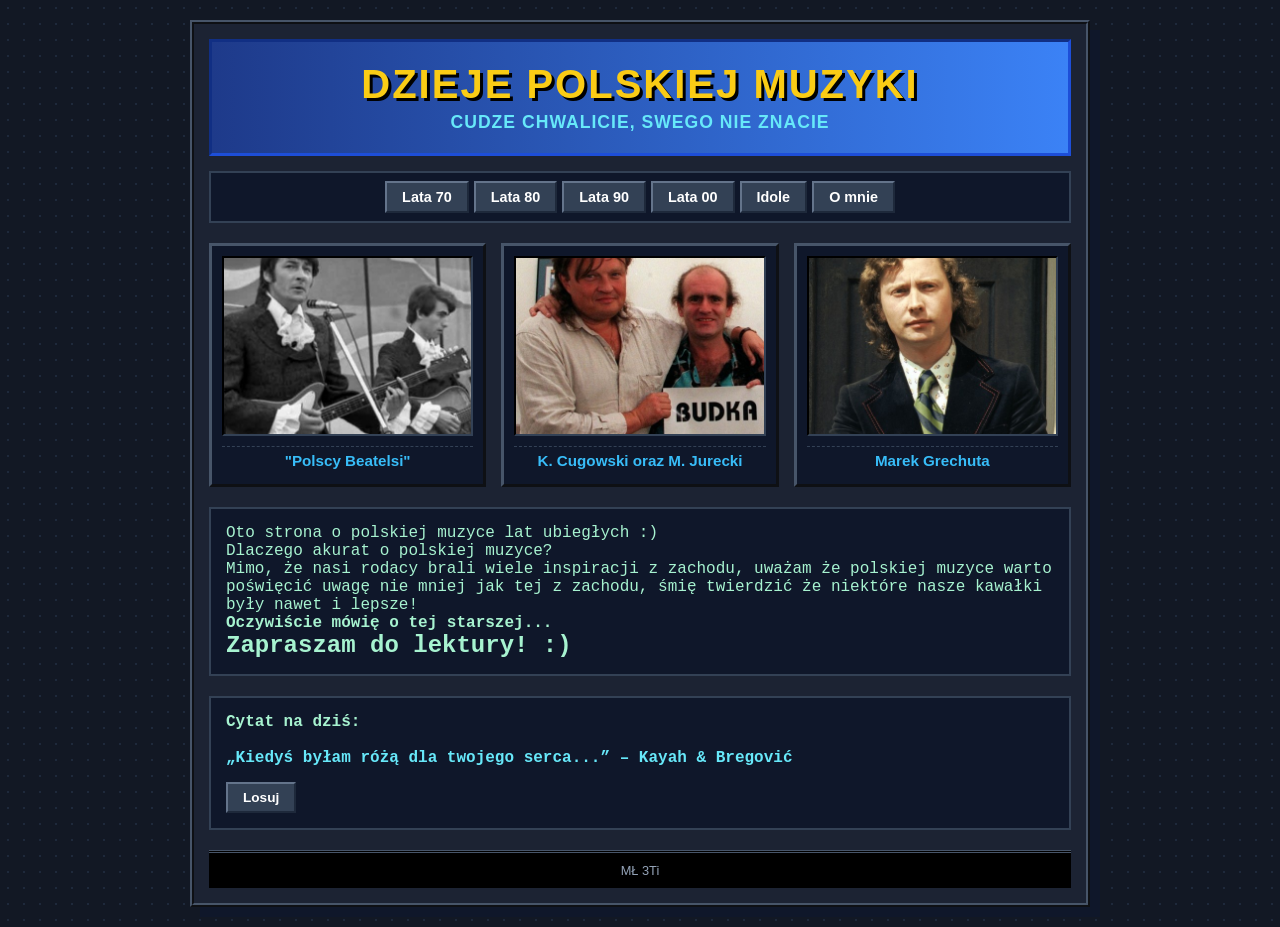
<file: index.html>
<!DOCTYPE html>
<html lang="pl">
<head>
    <meta charset="UTF-8">
    <meta name="viewport" content="width=device-width, initial-scale=1.0">
    <title>Dzieje Polskiej Muzyki</title>
    <link rel="stylesheet" href="style.css">
    <script src="skrypt.js" defer></script>
</head>
<body>

<div class="container">

    <header>
        <h1>DZIEJE POLSKIEJ MUZYKI</h1>
        <h2>Cudze chwalicie, swego nie znacie</h2>
    </header>
    
    <nav>
        <a href="70.html">Lata 70</a>
        <a href="80.html">Lata 80</a>
        <a href="90.html">Lata 90</a>
        <a href="00.html">Lata 00</a>
        <a href="idole.html">Idole</a>
        <a href="omnie.html">O mnie</a>
    </nav>
    
    <main>
        <figure class="card">
            <img src="fotka1.jpg" alt="Zdjęcie zespołu Czerwone Gitary">
            <figcaption>"Polscy Beatelsi"</figcaption>
        </figure>

        <figure class="card">
            <img src="fotka2.jpg" alt="Krzysztof Cugowski i Mieczysław Jurecki">
            <figcaption>K. Cugowski oraz M. Jurecki</figcaption>
        </figure>

        <figure class="card">
            <img src="fotka3.jpg" alt="Marek Grechuta">
            <figcaption>Marek Grechuta</figcaption>
        </figure>
    </main>

     <section class="text">
        <p id="wiwiwi">Oto strona o polskiej muzyce lat ubiegłych :)
        </p>
        <p>Dlaczego akurat o polskiej muzyce?</p>
        <p>Mimo, że nasi rodacy brali wiele inspiracji z zachodu, uważam że polskiej muzyce warto poświęcić uwagę nie mniej jak tej z zachodu, śmię twierdzić że niektóre nasze kawałki były nawet i lepsze!</p>
        <h4>Oczywiście mówię o tej starszej...</h4>
        <h1>Zapraszam do lektury! :)</h1>
    </section>

    <section class="text">
        <p id="cytatKontener">Kliknij :)</p>
        <button id="losujBtn" onclick="losujCytat()">Losuj</button>
    </section>

    <footer>
        <p>MŁ 3Ti</p>
    </footer>

</div>

</body>
</html>
</file>
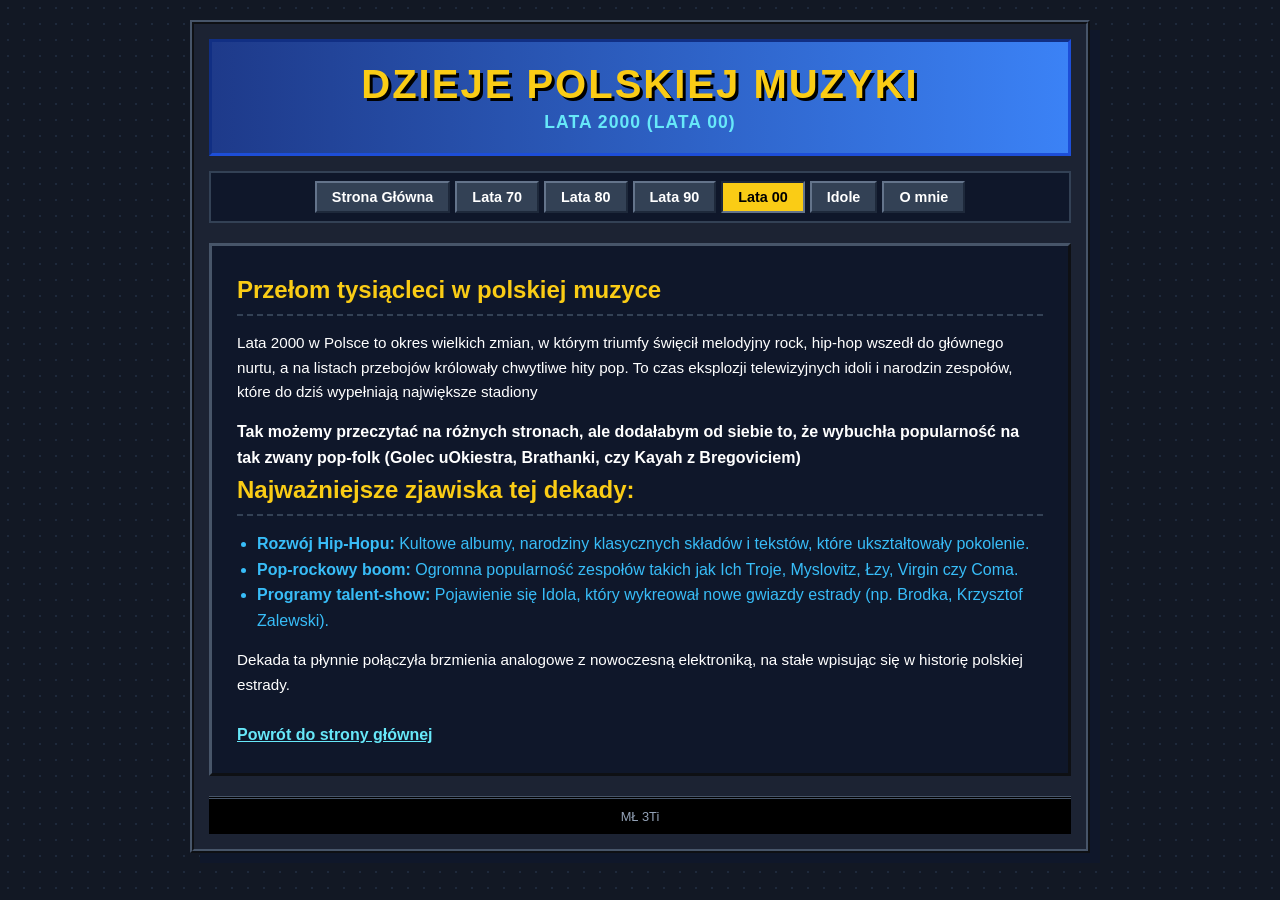
<file: 00.html>
<!DOCTYPE html>
<html lang="pl">
<head>
    <meta charset="UTF-8">
    <meta name="viewport" content="width=device-width, initial-scale=1.0">
    <title>Lata 00 - Dzieje Polskiej Muzyki</title>
    <style>
        * {
            box-sizing: border-box;
            margin: 0;
            padding: 0;
        }

        body {
            background-color: #121824; 
            background-image: radial-gradient(#1e293b 1px, transparent 1px);
            background-size: 16px 16px;
            font-family: "Tahoma", "Arial", "Helvetica", sans-serif;
            color: #ffffff;
            padding: 20px;
        }

        .container {
            max-width: 900px;
            margin: 0 auto;
            background-color: #1c2333;
            border: 4px ridge #475569; 
            padding: 15px;
            box-shadow: 10px 10px 0px #0f172a; 
        }

        header {
            text-align: center;
            background: linear-gradient(90deg, #1e3a8a, #3b82f6);
            border: 3px inset #1d4ed8;
            padding: 20px 10px;
            margin-bottom: 15px;
        }

        header h1 {
            font-family: "Impact", "Arial Black", sans-serif;
            font-size: 2.5rem;
            color: #facc15; 
            text-shadow: 3px 3px 0px #000;
            letter-spacing: 2px;
            margin-bottom: 5px;
        }

        header h2 {
            font-size: 1.1rem;
            color: #67e8f9;
            text-transform: uppercase;
            letter-spacing: 1px;
        }

        nav {
            display: flex;
            flex-wrap: wrap;
            justify-content: center;
            gap: 5px;
            background-color: #0f172a;
            padding: 8px;
            border: 2px solid #334155;
            margin-bottom: 20px;
        }

        nav a {
            color: #ffffff;
            text-decoration: none;
            font-weight: bold;
            font-size: 0.9rem;
            background-color: #334155;
            padding: 6px 15px;
            border-top: 2px solid #64748b;
            border-left: 2px solid #64748b;
            border-right: 2px solid #1e293b;
            border-bottom: 2px solid #1e293b;
        }

        nav a:hover, nav a.active {
            background-color: #facc15;
            color: #000000;
            border-top: 2px solid #1e293b;
            border-left: 2px solid #1e293b;
            border-right: 2px solid #64748b;
            border-bottom: 2px solid #64748b;
        }

        .content-box {
            background-color: #0f172a;
            border: 3px outset #475569;
            padding: 25px;
            margin-bottom: 20px;
            text-align: left; 
            line-height: 1.6;
        }

        .content-box h3 {
            color: #facc15;
            font-size: 1.5rem;
            margin-bottom: 15px;
            border-bottom: 2px dashed #334155;
            padding-bottom: 5px;
        }

        .content-box p {
            margin-bottom: 15px;
            font-size: 0.95rem;
        }

        .content-box ul {
            margin-left: 20px;
            margin-bottom: 15px;
            color: #38bdf8;
        }

        .back-link {
            display: inline-block;
            margin-top: 10px;
            color: #67e8f9;
            text-decoration: underline;
            font-weight: bold;
        }

        .back-link:hover {
            color: #facc15;
        }

        footer {
            text-align: center;
            background-color: #000000;
            padding: 10px;
            border-top: 3px double #475569;
            font-size: 0.8rem;
            color: #94a3b8;
        }
    </style>
</head>
<body>

<div class="container">

    <header>
        <h1>DZIEJE POLSKIEJ MUZYKI</h1>
        <h2>LATA 2000 (LATA 00)</h2>
    </header>
    
    <nav>
        <a href="index.html">Strona Główna</a>
        <a href="70.html">Lata 70</a>
        <a href="80.html">Lata 80</a>
        <a href="90.html">Lata 90</a>
        <a href="90.html" class="active">Lata 00</a>
        <a href="idole.html">Idole</a>
        <a href="omnie.html">O mnie</a>
    </nav>
    
    <main class="content-box">
        <h3>Przełom tysiącleci w polskiej muzyce</h3>
        <p>Lata 2000 w Polsce to okres wielkich zmian, w którym triumfy święcił melodyjny rock, hip-hop wszedł do głównego nurtu, a na listach przebojów królowały chwytliwe hity pop. To czas eksplozji telewizyjnych idoli i narodzin zespołów, które do dziś wypełniają największe stadiony</p>
        
       <h4>Tak możemy przeczytać na różnych stronach, ale dodałabym od siebie to, że wybuchła popularność na tak zwany pop-folk (Golec uOkiestra, Brathanki, czy Kayah z Bregoviciem)</h3>
        
        <h3>Najważniejsze zjawiska tej dekady:</h3>
        <ul>
            <li><strong>Rozwój Hip-Hopu:</strong> Kultowe albumy, narodziny klasycznych składów i tekstów, które ukształtowały pokolenie.</li>
            <li><strong>Pop-rockowy boom:</strong> Ogromna popularność zespołów takich jak Ich Troje, Myslovitz, Łzy, Virgin czy Coma.</li>
            <li><strong>Programy talent-show:</strong> Pojawienie się Idola, który wykreował nowe gwiazdy estrady (np. Brodka, Krzysztof Zalewski).</li>
        </ul>

        <p>Dekada ta płynnie połączyła brzmienia analogowe z nowoczesną elektroniką, na stałe wpisując się w historię polskiej estrady.</p>
        
        <a href="index.html" class="back-link">Powrót do strony głównej</a>
    </main>

    <footer>
        <p>MŁ 3Ti</p>
    </footer>

</div>

</body>
</html>
</file>
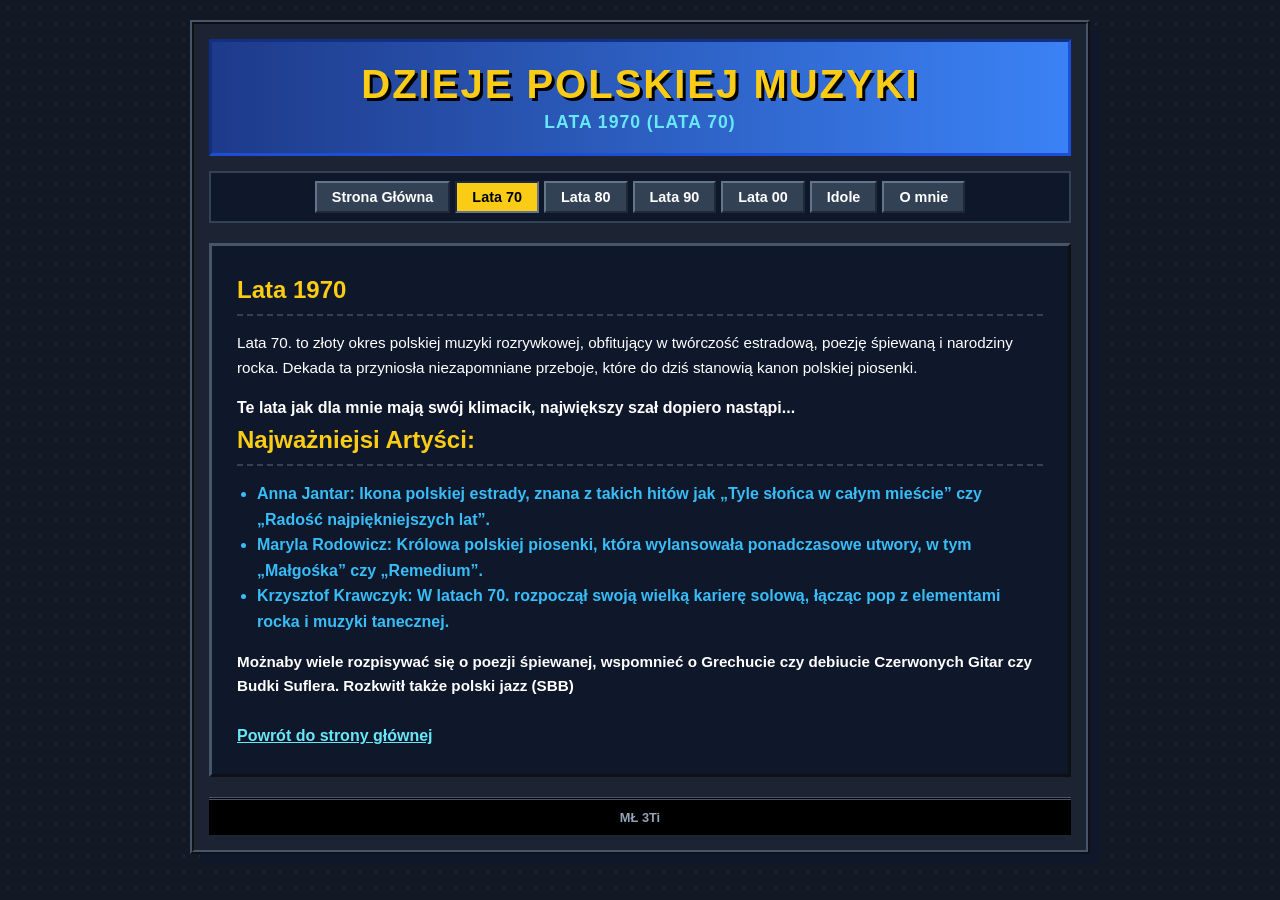
<file: 70.html>
<!DOCTYPE html>
<html lang="pl">
<head>
    <meta charset="UTF-8">
    <meta name="viewport" content="width=device-width, initial-scale=1.0">
    <title>Lata 70 - Dzieje Polskiej Muzyki</title>
    <style>
        * {
            box-sizing: border-box;
            margin: 0;
            padding: 0;
        }

        body {
            background-color: #121824; 
            background-image: radial-gradient(#1e293b 1px, transparent 1px);
            background-size: 16px 16px;
            font-family: "Tahoma", "Arial", "Helvetica", sans-serif;
            color: #ffffff;
            padding: 20px;
        }

        .container {
            max-width: 900px;
            margin: 0 auto;
            background-color: #1c2333;
            border: 4px ridge #475569; 
            padding: 15px;
            box-shadow: 10px 10px 0px #0f172a; 
        }

        header {
            text-align: center;
            background: linear-gradient(90deg, #1e3a8a, #3b82f6);
            border: 3px inset #1d4ed8;
            padding: 20px 10px;
            margin-bottom: 15px;
        }

        header h1 {
            font-family: "Impact", "Arial Black", sans-serif;
            font-size: 2.5rem;
            color: #facc15; 
            text-shadow: 3px 3px 0px #000;
            letter-spacing: 2px;
            margin-bottom: 5px;
        }

        header h2 {
            font-size: 1.1rem;
            color: #67e8f9;
            text-transform: uppercase;
            letter-spacing: 1px;
        }

        nav {
            display: flex;
            flex-wrap: wrap;
            justify-content: center;
            gap: 5px;
            background-color: #0f172a;
            padding: 8px;
            border: 2px solid #334155;
            margin-bottom: 20px;
        }

        nav a {
            color: #ffffff;
            text-decoration: none;
            font-weight: bold;
            font-size: 0.9rem;
            background-color: #334155;
            padding: 6px 15px;
            border-top: 2px solid #64748b;
            border-left: 2px solid #64748b;
            border-right: 2px solid #1e293b;
            border-bottom: 2px solid #1e293b;
        }

        nav a:hover, nav a.active {
            background-color: #facc15;
            color: #000000;
            border-top: 2px solid #1e293b;
            border-left: 2px solid #1e293b;
            border-right: 2px solid #64748b;
            border-bottom: 2px solid #64748b;
        }

        .content-box {
            background-color: #0f172a;
            border: 3px outset #475569;
            padding: 25px;
            margin-bottom: 20px;
            text-align: left; 
            line-height: 1.6;
        }

        .content-box h3 {
            color: #facc15;
            font-size: 1.5rem;
            margin-bottom: 15px;
            border-bottom: 2px dashed #334155;
            padding-bottom: 5px;
        }

        .content-box p {
            margin-bottom: 15px;
            font-size: 0.95rem;
        }

        .content-box ul {
            margin-left: 20px;
            margin-bottom: 15px;
            color: #38bdf8;
        }

        .back-link {
            display: inline-block;
            margin-top: 10px;
            color: #67e8f9;
            text-decoration: underline;
            font-weight: bold;
        }

        .back-link:hover {
            color: #facc15;
        }

        footer {
            text-align: center;
            background-color: #000000;
            padding: 10px;
            border-top: 3px double #475569;
            font-size: 0.8rem;
            color: #94a3b8;
        }
    </style>
</head>
<body>

<div class="container">

    <header>
        <h1>DZIEJE POLSKIEJ MUZYKI</h1>
        <h2>LATA 1970 (LATA 70)</h2>
    </header>
    
    <nav>
        <a href="index.html">Strona Główna</a>
        <a href="#" class="active">Lata 70</a>
        <a href="80.html">Lata 80</a>
        <a href="90.html">Lata 90</a>
        <a href="00.html">Lata 00</a>
        <a href="idole.html">Idole</a>
        <a href="omnie.html">O mnie</a>
    </nav>
    
    <main class="content-box">
        <h3>Lata 1970</h3>
        <p>Lata 70. to złoty okres polskiej muzyki rozrywkowej, obfitujący w twórczość estradową, poezję śpiewaną i narodziny rocka. Dekada ta przyniosła niezapomniane przeboje, które do dziś stanowią kanon polskiej piosenki.</p>
        
       <h4>Te lata jak dla mnie mają swój klimacik, największy szał dopiero nastąpi...</h3>
        
        <h3>Najważniejsi Artyści:</h3>
        <ul>
            <li><strong>Anna Jantar: Ikona polskiej estrady, znana z takich hitów jak „Tyle słońca w całym mieście” czy „Radość najpiękniejszych lat”.</li>
            <li><strong>Maryla Rodowicz: Królowa polskiej piosenki, która wylansowała ponadczasowe utwory, w tym „Małgośka” czy „Remedium”.</li>
            <li><strong>Krzysztof Krawczyk: W latach 70. rozpoczął swoją wielką karierę solową, łącząc pop z elementami rocka i muzyki tanecznej.</li>
        </ul>

        <p>Możnaby wiele rozpisywać się o poezji śpiewanej, wspomnieć o Grechucie czy debiucie Czerwonych Gitar czy Budki Suflera. Rozkwitł także polski jazz (SBB)</p>
        
        <a href="index.html" class="back-link">Powrót do strony głównej</a>
    </main>

    <footer>
        <p>MŁ 3Ti</p>
    </footer>

</div>

</body>
</html>
</file>
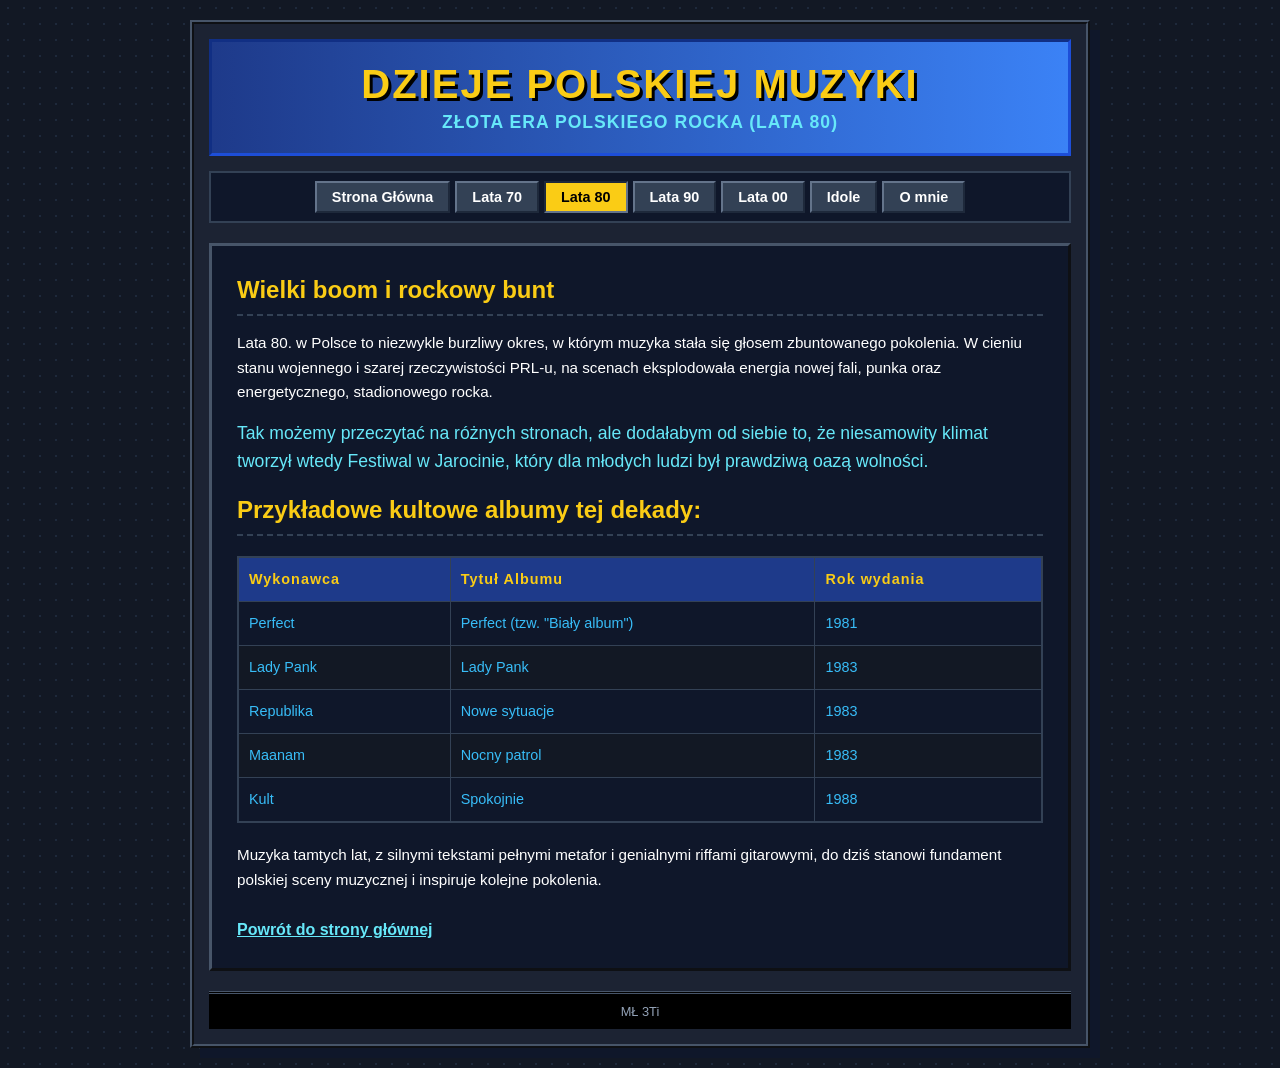
<file: 80.html>
<!DOCTYPE html>
<html lang="pl">
<head>
    <meta charset="UTF-8">
    <meta name="viewport" content="width=device-width, initial-scale=1.0">
    <title>Lata 80 - Dzieje Polskiej Muzyki</title>
    <style>
        * {
            box-sizing: border-box;
            margin: 0;
            padding: 0;
        }

        body {
            background-color: #121824; 
            background-image: radial-gradient(#1e293b 1px, transparent 1px);
            background-size: 16px 16px;
            font-family: "Tahoma", "Arial", "Helvetica", sans-serif;
            color: #ffffff;
            padding: 20px;
        }

        .container {
            max-width: 900px;
            margin: 0 auto;
            background-color: #1c2333;
            border: 4px ridge #475569; 
            padding: 15px;
            box-shadow: 10px 10px 0px #0f172a; 
        }

        header {
            text-align: center;
            background: linear-gradient(90deg, #1e3a8a, #3b82f6);
            border: 3px inset #1d4ed8;
            padding: 20px 10px;
            margin-bottom: 15px;
        }

        header h1 {
            font-family: "Impact", "Arial Black", sans-serif;
            font-size: 2.5rem;
            color: #facc15; 
            text-shadow: 3px 3px 0px #000;
            letter-spacing: 2px;
            margin-bottom: 5px;
        }

        header h2 {
            font-size: 1.1rem;
            color: #67e8f9;
            text-transform: uppercase;
            letter-spacing: 1px;
        }

        nav {
            display: flex;
            flex-wrap: wrap;
            justify-content: center;
            gap: 5px;
            background-color: #0f172a;
            padding: 8px;
            border: 2px solid #334155;
            margin-bottom: 20px;
        }

        nav a {
            color: #ffffff;
            text-decoration: none;
            font-weight: bold;
            font-size: 0.9rem;
            background-color: #334155;
            padding: 6px 15px;
            border-top: 2px solid #64748b;
            border-left: 2px solid #64748b;
            border-right: 2px solid #1e293b;
            border-bottom: 2px solid #1e293b;
        }

        nav a:hover, nav a.active {
            background-color: #facc15;
            color: #000000;
            border-top: 2px solid #1e293b;
            border-left: 2px solid #1e293b;
            border-right: 2px solid #64748b;
            border-bottom: 2px solid #64748b;
        }

        .content-box {
            background-color: #0f172a;
            border: 3px outset #475569;
            padding: 25px;
            margin-bottom: 20px;
            text-align: left; 
            line-height: 1.6;
        }

        .content-box h3 {
            color: #facc15;
            font-size: 1.5rem;
            margin-bottom: 15px;
            border-bottom: 2px dashed #334155;
            padding-bottom: 5px;
        }

        .content-box h4 {
            color: #67e8f9;
            font-size: 1.1rem;
            margin-bottom: 15px;
            font-weight: normal;
        }

        .content-box p {
            margin-bottom: 15px;
            font-size: 0.95rem;
        }

        .music-table {
            width: 100%;
            border-collapse: collapse;
            margin: 20px 0;
            font-size: 0.9rem;
            border: 2px solid #334155;
        }

        .music-table th {
            background-color: #1e3a8a;
            color: #facc15;
            text-align: left;
            padding: 10px;
            border: 1px solid #334155;
            font-family: "Impact", sans-serif;
            letter-spacing: 1px;
        }

        .music-table td {
            padding: 10px;
            border: 1px solid #334155;
            color: #38bdf8;
        }

        .music-table tr:nth-child(even) {
            background-color: #121824;
        }

        .back-link {
            display: inline-block;
            margin-top: 10px;
            color: #67e8f9;
            text-decoration: underline;
            font-weight: bold;
        }

        .back-link:hover {
            color: #facc15;
        }

        footer {
            text-align: center;
            background-color: #000000;
            padding: 10px;
            border-top: 3px double #475569;
            font-size: 0.8rem;
            color: #94a3b8;
        }
    </style>
</head>
<body>

<div class="container">

    <header>
        <h1>DZIEJE POLSKIEJ MUZYKI</h1>
        <h2>ZŁOTA ERA POLSKIEGO ROCKA (LATA 80)</h2>
    </header>
    
    <nav>
        <a href="index.html">Strona Główna</a>
        <a href="70.html">Lata 70</a>
        <a href="#" class="active">Lata 80</a>
        <a href="90.html">Lata 90</a>
        <a href="00.html">Lata 00</a>
        <a href="idole.html">Idole</a>
        <a href="omnie.html">O mnie</a>
    </nav>
    
    <main class="content-box">
        <h3>Wielki boom i rockowy bunt</h3>
        <p>Lata 80. w Polsce to niezwykle burzliwy okres, w którym muzyka stała się głosem zbuntowanego pokolenia. W cieniu stanu wojennego i szarej rzeczywistości PRL-u, na scenach eksplodowała energia nowej fali, punka oraz energetycznego, stadionowego rocka.</p>
        
        <h4>Tak możemy przeczytać na różnych stronach, ale dodałabym od siebie to, że niesamowity klimat tworzył wtedy Festiwal w Jarocinie, który dla młodych ludzi był prawdziwą oazą wolności.</h4>
        
        <h3>Przykładowe kultowe albumy tej dekady:</h3>
        
        <table class="music-table">
            <thead>
                <tr>
                    <th>Wykonawca</th>
                    <th>Tytuł Albumu</th>
                    <th>Rok wydania</th>
                </tr>
            </thead>
            <tbody>
                <tr>
                    <td>Perfect</td>
                    <td>Perfect (tzw. "Biały album")</td>
                    <td>1981</td>
                </tr>
                <tr>
                    <td>Lady Pank</td>
                    <td>Lady Pank</td>
                    <td>1983</td>
                </tr>
                <tr>
                    <td>Republika</td>
                    <td>Nowe sytuacje</td>
                    <td>1983</td>
                </tr>
                <tr>
                    <td>Maanam</td>
                    <td>Nocny patrol</td>
                    <td>1983</td>
                </tr>
                <tr>
                    <td>Kult</td>
                    <td>Spokojnie</td>
                    <td>1988</td>
                </tr>
            </tbody>
        </table>

        <p>Muzyka tamtych lat, z silnymi tekstami pełnymi metafor i genialnymi riffami gitarowymi, do dziś stanowi fundament polskiej sceny muzycznej i inspiruje kolejne pokolenia.</p>
        
        <a href="index.html" class="back-link">Powrót do strony głównej</a>
    </main>

    <footer>
        <p>MŁ 3Ti</p>
    </footer>

</div>

</body>
</html>
</file>
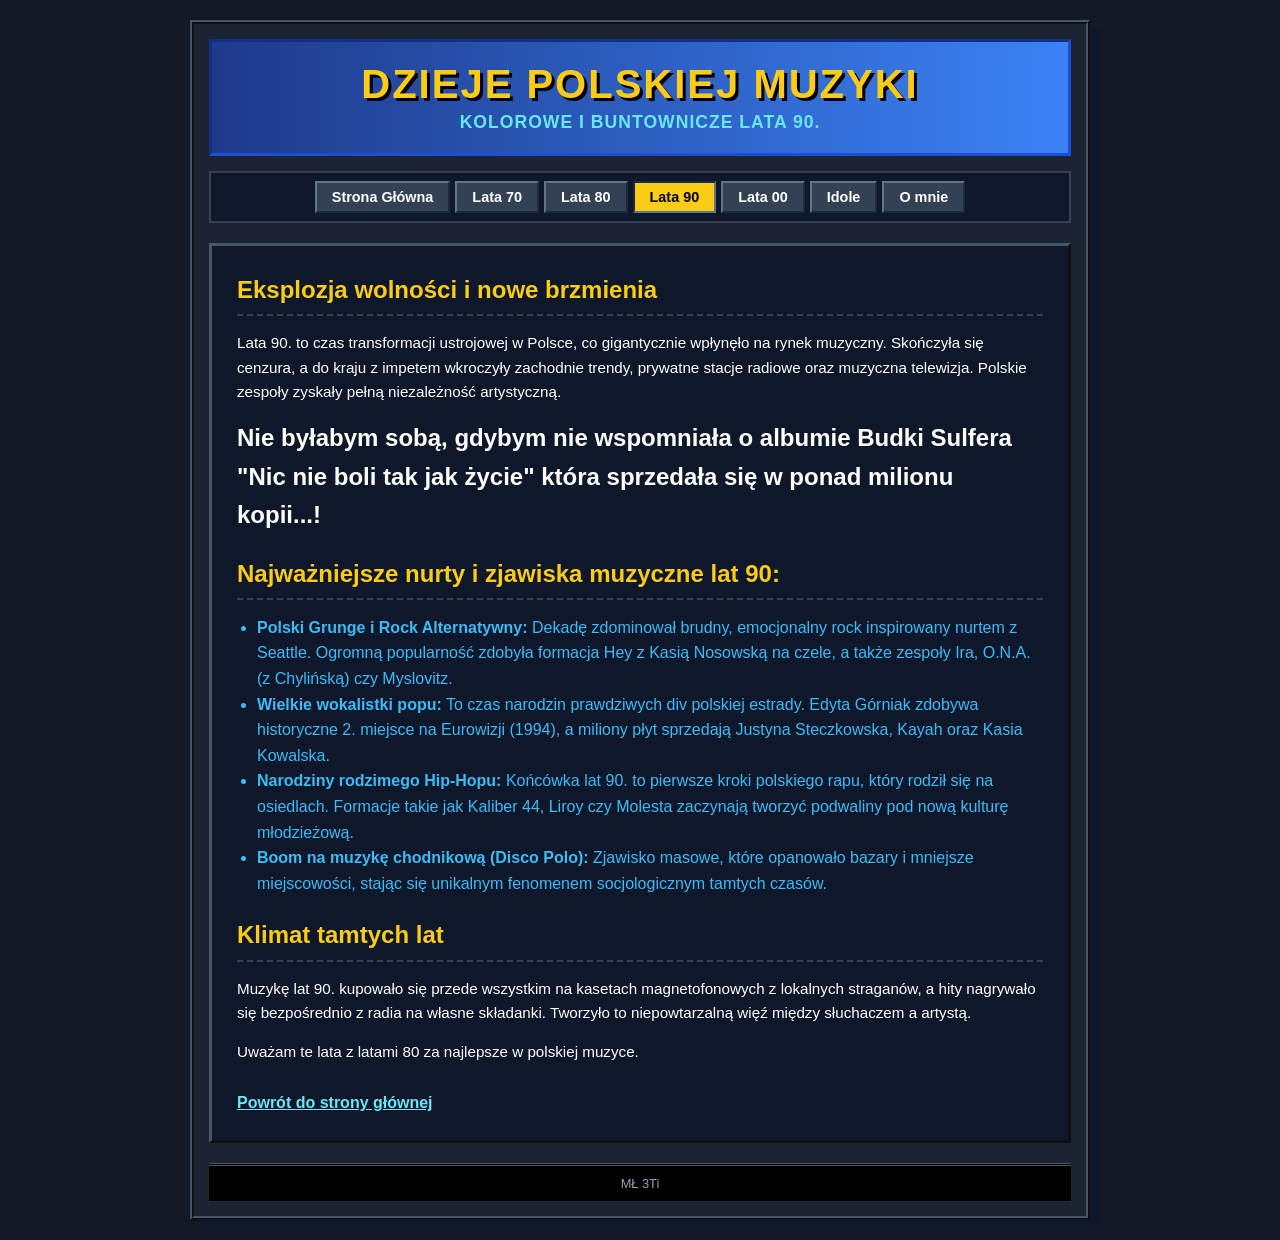
<file: 90.html>
<!DOCTYPE html>
<html lang="pl">
<head>
    <meta charset="UTF-8">
    <meta name="viewport" content="width=device-width, initial-scale=1.0">
    <title>Lata 90 - Dzieje Polskiej Muzyki</title>
    <style>
        * {
            box-sizing: border-box;
            margin: 0;
            padding: 0;
        }

        body {
            background-color: #121824; 
            background-image: radial-gradient(#1e293b 1px, transparent 1px);
            background-size: 16px 16px;
            font-family: "Tahoma", "Arial", "Helvetica", sans-serif;
            color: #ffffff;
            padding: 20px;
        }

        .container {
            max-width: 900px;
            margin: 0 auto;
            background-color: #1c2333;
            border: 4px ridge #475569; 
            padding: 15px;
            box-shadow: 10px 10px 0px #0f172a; 
        }

        header {
            text-align: center;
            background: linear-gradient(90deg, #1e3a8a, #3b82f6);
            border: 3px inset #1d4ed8;
            padding: 20px 10px;
            margin-bottom: 15px;
        }

        header h1 {
            font-family: "Impact", "Arial Black", sans-serif;
            font-size: 2.5rem;
            color: #facc15; 
            text-shadow: 3px 3px 0px #000;
            letter-spacing: 2px;
            margin-bottom: 5px;
        }

        header h2 {
            font-size: 1.1rem;
            color: #67e8f9;
            text-transform: uppercase;
            letter-spacing: 1px;
        }

        nav {
            display: flex;
            flex-wrap: wrap;
            justify-content: center;
            gap: 5px;
            background-color: #0f172a;
            padding: 8px;
            border: 2px solid #334155;
            margin-bottom: 20px;
        }

        nav a {
            color: #ffffff;
            text-decoration: none;
            font-weight: bold;
            font-size: 0.9rem;
            background-color: #334155;
            padding: 6px 15px;
            border-top: 2px solid #64748b;
            border-left: 2px solid #64748b;
            border-right: 2px solid #1e293b;
            border-bottom: 2px solid #1e293b;
        }

        nav a:hover, nav a.active {
            background-color: #facc15;
            color: #000000;
            border-top: 2px solid #1e293b;
            border-left: 2px solid #1e293b;
            border-right: 2px solid #64748b;
            border-bottom: 2px solid #64748b;
        }

        .content-box {
            background-color: #0f172a;
            border: 3px outset #475569;
            padding: 25px;
            margin-bottom: 20px;
            text-align: left; 
            line-height: 1.6;
        }

        .content-box h3 {
            color: #facc15;
            font-size: 1.5rem;
            margin-bottom: 15px;
            border-bottom: 2px dashed #334155;
            padding-bottom: 5px;
            margin-top: 20px;
        }

        .content-box h3:first-child {
            margin-top: 0;
        }

        .content-box h4 {
            color: #67e8f9;
            font-size: 1.1rem;
            margin-bottom: 15px;
            font-weight: normal;
        }

        .content-box p {
            margin-bottom: 15px;
            font-size: 0.95rem;
        }

        .content-box ul {
            margin-left: 20px;
            margin-bottom: 15px;
            color: #38bdf8;
        }

        /* --- STYL DLA TWOICH MIEJSC NA TEKST --- */
        .user-text-zone {
            background-color: #121824;
            border: 2px dashed #ef4444;
            padding: 15px;
            margin: 15px 0;
            color: #fca5a5;
            font-style: italic;
        }

        .back-link {
            display: inline-block;
            margin-top: 10px;
            color: #67e8f9;
            text-decoration: underline;
            font-weight: bold;
        }

        .back-link:hover {
            color: #facc15;
        }

        footer {
            text-align: center;
            background-color: #000000;
            padding: 10px;
            border-top: 3px double #475569;
            font-size: 0.8rem;
            color: #94a3b8;
        }
    </style>
</head>
<body>

<div class="container">

    <header>
        <h1>DZIEJE POLSKIEJ MUZYKI</h1>
        <h2>KOLOROWE I BUNTOWNICZE LATA 90.</h2>
    </header>
    
    <nav>
        <a href="index.html">Strona Główna</a>
        <a href="70.html">Lata 70</a>
        <a href="80.html">Lata 80</a>
        <a href="#" class="active">Lata 90</a>
        <a href="00.html">Lata 00</a>
        <a href="idole.html">Idole</a>
        <a href="omnie.html">O mnie</a>
    </nav>
    
    <main class="content-box">
        <h3>Eksplozja wolności i nowe brzmienia</h3>
        <p>Lata 90. to czas transformacji ustrojowej w Polsce, co gigantycznie wpłynęło na rynek muzyczny. Skończyła się cenzura, a do kraju z impetem wkroczyły zachodnie trendy, prywatne stacje radiowe oraz muzyczna telewizja. Polskie zespoły zyskały pełną niezależność artystyczną.</p>
        
        <h2>Nie byłabym sobą, gdybym nie wspomniała o albumie Budki Sulfera "Nic nie boli tak jak życie" która sprzedała się w ponad milionu kopii...!</h2>
        
        <h3>Najważniejsze nurty i zjawiska muzyczne lat 90:</h3>
        <ul>
            <li><strong>Polski Grunge i Rock Alternatywny:</strong> Dekadę zdominował brudny, emocjonalny rock inspirowany nurtem z Seattle. Ogromną popularność zdobyła formacja Hey z Kasią Nosowską na czele, a także zespoły Ira, O.N.A. (z Chylińską) czy Myslovitz.</li>
            <li><strong>Wielkie wokalistki popu:</strong> To czas narodzin prawdziwych div polskiej estrady. Edyta Górniak zdobywa historyczne 2. miejsce na Eurowizji (1994), a miliony płyt sprzedają Justyna Steczkowska, Kayah oraz Kasia Kowalska.</li>
            <li><strong>Narodziny rodzimego Hip-Hopu:</strong> Końcówka lat 90. to pierwsze kroki polskiego rapu, który rodził się na osiedlach. Formacje takie jak Kaliber 44, Liroy czy Molesta zaczynają tworzyć podwaliny pod nową kulturę młodzieżową.</li>
            <li><strong>Boom na muzykę chodnikową (Disco Polo):</strong> Zjawisko masowe, które opanowało bazary i mniejsze miejscowości, stając się unikalnym fenomenem socjologicznym tamtych czasów.</li>
        </ul>

        <h3>Klimat tamtych lat</h3>
        <p>Muzykę lat 90. kupowało się przede wszystkim na kasetach magnetofonowych z lokalnych straganów, a hity nagrywało się bezpośrednio z radia na własne składanki. Tworzyło to niepowtarzalną więź między słuchaczem a artystą.</p>
        
        <p>Uważam te lata z latami 80 za najlepsze w polskiej muzyce.</p>
        
        <a href="index.html" class="back-link">Powrót do strony głównej</a>
    </main>

    <footer>
        <p>MŁ 3Ti</p>
    </footer>

</div>

</body>
</html>
</file>
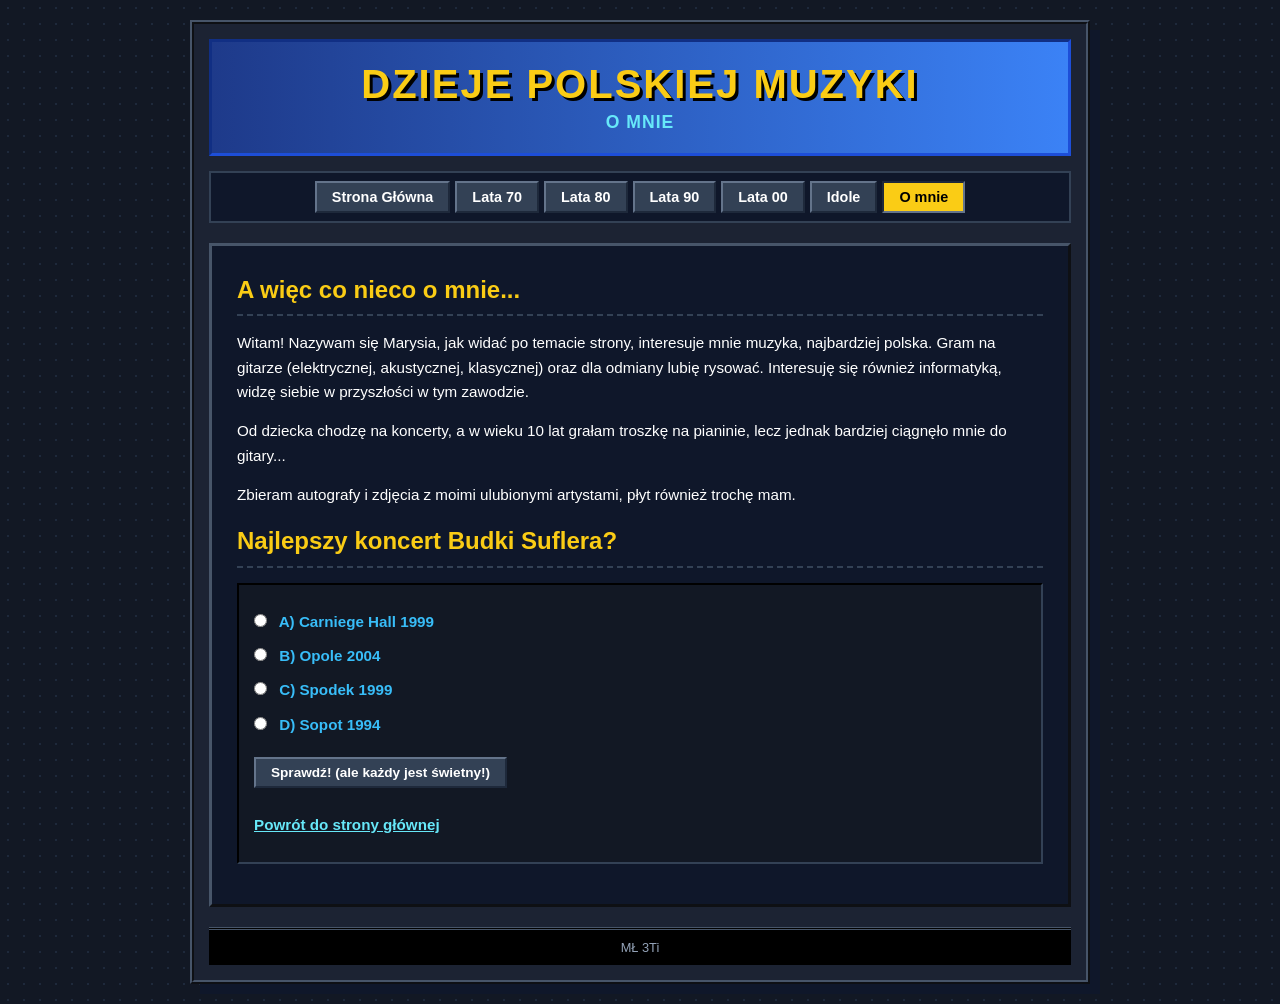
<file: omnie.html>
<!DOCTYPE html>
<html lang="pl">
<head>
    <meta charset="UTF-8">
    <meta name="viewport" content="width=device-width, initial-scale=1.0">
    <title>O mnie - Dzieje Polskiej Muzyki</title>
    <style>
        * {
            box-sizing: border-box;
            margin: 0;
            padding: 0;
        }

        body {
            background-color: #121824; 
            background-image: radial-gradient(#1e293b 1px, transparent 1px);
            background-size: 16px 16px;
            font-family: "Tahoma", "Arial", "Helvetica", sans-serif;
            color: #ffffff;
            padding: 20px;
        }

        .container {
            max-width: 900px;
            margin: 0 auto;
            background-color: #1c2333;
            border: 4px ridge #475569; 
            padding: 15px;
            box-shadow: 10px 10px 0px #0f172a; 
        }

        header {
            text-align: center;
            background: linear-gradient(90deg, #1e3a8a, #3b82f6);
            border: 3px inset #1d4ed8;
            padding: 20px 10px;
            margin-bottom: 15px;
        }

        header h1 {
            font-family: "Impact", "Arial Black", sans-serif;
            font-size: 2.5rem;
            color: #facc15; 
            text-shadow: 3px 3px 0px #000;
            letter-spacing: 2px;
            margin-bottom: 5px;
        }

        header h2 {
            font-size: 1.1rem;
            color: #67e8f9;
            text-transform: uppercase;
            letter-spacing: 1px;
        }

        nav {
            display: flex;
            flex-wrap: wrap;
            justify-content: center;
            gap: 5px;
            background-color: #0f172a;
            padding: 8px;
            border: 2px solid #334155;
            margin-bottom: 20px;
        }

        nav a {
            color: #ffffff;
            text-decoration: none;
            font-weight: bold;
            font-size: 0.9rem;
            background-color: #334155;
            padding: 6px 15px;
            border-top: 2px solid #64748b;
            border-left: 2px solid #64748b;
            border-right: 2px solid #1e293b;
            border-bottom: 2px solid #1e293b;
        }

        nav a:hover, nav a.active {
            background-color: #facc15;
            color: #000000;
            border-top: 2px solid #1e293b;
            border-left: 2px solid #1e293b;
            border-right: 2px solid #64748b;
            border-bottom: 2px solid #64748b;
        }

        .content-box {
            background-color: #0f172a;
            border: 3px outset #475569;
            padding: 25px;
            margin-bottom: 20px;
            text-align: left; 
            line-height: 1.6;
        }

        .content-box h3 {
            color: #facc15;
            font-size: 1.5rem;
            margin-bottom: 15px;
            border-bottom: 2px dashed #334155;
            padding-bottom: 5px;
        }

        .content-box p {
            margin-bottom: 15px;
            font-size: 0.95rem;
        }

        .content-box ul {
            margin-left: 20px;
            margin-bottom: 15px;
            color: #38bdf8;
        }

        /* --- STYLIZACJA ELEMENTÓW QUIZU (DODANA DLA SPÓJNOŚCI) --- */
        .quiz-form {
            margin: 15px 0;
            padding: 15px;
            background-color: #121824;
            border: 2px inset #334155;
        }

        .quiz-option {
            display: block;
            margin: 10px 0;
            font-size: 0.95rem;
            color: #38bdf8;
            font-weight: bold;
            cursor: pointer;
        }

        .quiz-option input {
            margin-right: 8px;
            cursor: pointer;
        }

        #sprawdzBtn {
            display: inline-block;
            margin-top: 10px;
            color: #ffffff;
            font-family: "Tahoma", sans-serif;
            font-weight: bold;
            font-size: 0.85rem;
            background-color: #334155;
            padding: 6px 15px;
            border-top: 2px solid #64748b;
            border-left: 2px solid #64748b;
            border-right: 2px solid #1e293b;
            border-bottom: 2px solid #1e293b;
            cursor: pointer;
        }

        #sprawdzBtn:hover {
            background-color: #facc15;
            color: #000000;
            border-top: 2px solid #1e293b;
            border-left: 2px solid #1e293b;
            border-right: 2px solid #64748b;
            border-bottom: 2px solid #64748b;
        }

        #wynikQuizu {
            margin: 15px 0;
            font-weight: bold;
            font-size: 1rem;
        }

        /* -------------------------------------------------------- */

        .back-link {
            display: inline-block;
            margin-top: 10px;
            color: #67e8f9;
            text-decoration: underline;
            font-weight: bold;
        }

        .back-link:hover {
            color: #facc15;
        }

        footer {
            text-align: center;
            background-color: #000000;
            padding: 10px;
            border-top: 3px double #475569;
            font-size: 0.8rem;
            color: #94a3b8;
        }
    </style>
</head>
<body>

<div class="container">

    <header>
        <h1>DZIEJE POLSKIEJ MUZYKI</h1>
        <h2>O MNIE</h2>
    </header>
    
    <nav>
        <a href="index.html">Strona Główna</a>
        <a href="#">Lata 70</a>
        <a href="#">Lata 80</a>
        <a href="#">Lata 90</a>
        <a href="00.html">Lata 00</a>
        <a href="idole.html">Idole</a>
        <a href="#" class="active">O mnie</a>
    </nav>
    
    <main class="content-box">
        <h3>A więc co nieco o mnie...</h3>
        <p>Witam! Nazywam się Marysia, jak widać po temacie strony, interesuje mnie muzyka, najbardziej polska. Gram na gitarze (elektrycznej, akustycznej, klasycznej) oraz dla odmiany lubię rysować. Interesuję się również informatyką, widzę siebie w przyszłości w tym zawodzie. </p>
        <p>Od dziecka chodzę na koncerty, a w wieku 10 lat grałam troszkę na pianinie, lecz jednak bardziej ciągnęło mnie do gitary...</p>
        <p>Zbieram autografy i zdjęcia z moimi ulubionymi artystami, płyt również trochę mam.</p>
        
        <h3>Najlepszy koncert Budki Suflera?</h3>
        <p></p>
        
        <form class="quiz-form" id="quizForm" onsubmit="weryfikujOdpowiedz(event)">
            <label class="quiz-option">
                <input type="radio" name="odpowiedz" value="a"> A) Carniege Hall 1999
            </label>
            <label class="quiz-option">
                <input type="radio" name="odpowiedz" value="b"> B) Opole 2004
            </label>
            <label class="quiz-option">
                <input type="radio" name="odpowiedz" value="c"> C) Spodek 1999
            <label class="quiz-option">
                <input type="radio" name="odpowiedz" value="d"> D) Sopot 1994
            </label>
            
            <button type="submit" id="sprawdzBtn">Sprawdź! (ale każdy jest świetny!)</button>
        </form>

        <p id="wynikQuizu"></p>

        <a href="index.html" class="back-link">Powrót do strony głównej</a>
    </main>

    <footer>
        <p>MŁ 3Ti</p>
    </footer>

</div>

<script>
    function weryfikujOdpowiedz(event) {
        event.preventDefault();
        
        const formularz = document.getElementById('quizForm');
        const wybranaWartosc = formularz.odpowiedz.value;
        const poleWyniku = document.getElementById('wynikQuizu');

        if (!wybranaWartosc) {
            poleWyniku.style.color = '#facc15'; 
            poleWyniku.innerText = "zaznaczaj";
            return;
        }


        if (wybranaWartosc === 'c') {
            poleWyniku.style.color = '#a7f3d0'; 
            poleWyniku.innerText = "Dosłownie! To był najlepszy koncert!!!";
        } else {
            poleWyniku.style.color = '#ff6b6b'; 
            poleWyniku.innerText = "Też super koncert, ale nie najlepszy!";
        }
    }
</script>
</body>
</html>
</file>
<file: style.css>
* {
            box-sizing: border-box;
            margin: 0;
            padding: 0;
        }

        body {
            background-color: #121824; 
            background-image: radial-gradient(#1e293b 1px, transparent 1px);
            background-size: 16px 16px;
            font-family: "Tahoma", "Arial", "Helvetica", sans-serif;
            color: #ffffff;
            padding: 20px;
        }

        .container {
            max-width: 900px;
            margin: 0 auto;
            background-color: #1c2333;
            border: 4px ridge #475569; 
            padding: 15px;
            box-shadow: 10px 10px 0px #0f172a; 
        }

        header {
            text-align: center;
            background: linear-gradient(90deg, #1e3a8a, #3b82f6);
            border: 3px inset #1d4ed8;
            padding: 20px 10px;
            margin-bottom: 15px;
        }

        header h1 {
            font-family: "Impact", "Arial Black", sans-serif;
            font-size: 2.5rem;
            color: #facc15; 
            text-shadow: 3px 3px 0px #000;
            letter-spacing: 2px;
            margin-bottom: 5px;
        }

        header h2 {
            font-size: 1.1rem;
            color: #67e8f9;
            text-transform: uppercase;
            letter-spacing: 1px;
        }

        nav {
            display: flex;
            flex-wrap: wrap;
            justify-content: center;
            gap: 5px;
            background-color: #0f172a;
            padding: 8px;
            border: 2px solid #334155;
            margin-bottom: 20px;
        }

        nav a {
            color: #ffffff;
            text-decoration: none;
            font-weight: bold;
            font-size: 0.9rem;
            background-color: #334155;
            padding: 6px 15px;
            border-top: 2px solid #64748b;
            border-left: 2px solid #64748b;
            border-right: 2px solid #1e293b;
            border-bottom: 2px solid #1e293b;
        }

        nav a:hover {
            background-color: #facc15;
            color: #000000;
            border-top: 2px solid #1e293b;
            border-left: 2px solid #1e293b;
            border-right: 2px solid #64748b;
            border-bottom: 2px solid #64748b;
        }

        main {
            display: flex;
            flex-wrap: wrap;
            justify-content: space-around;
            gap: 15px;
            margin-bottom: 20px;
        }

        .card {
            background-color: #0f172a;
            border: 3px outset #475569;
            padding: 10px;
            width: calc(33.333% - 10px);
            min-width: 220px;
            text-align: center;
        }

        .card img {
            width: 100%;
            height: 180px;
            object-fit: cover;
            border: 2px inset #334155;
            background-color: #1e293b;
            display: block;
            margin-bottom: 10px;
        }

        .card figcaption {
            font-size: 0.95rem;
            font-weight: bold;
            color: #38bdf8;
            padding: 5px 0;
            border-top: 1px dashed #334155;
        }

        .text {
            background-color: #0f172a;
            border: 2px solid #334155;
            padding: 15px;
            margin-bottom: 20px;
            font-family: "Courier New", Courier, monospace;
            color: #a7f3d0;
        }

        footer {
            text-align: center;
            background-color: #000000;
            padding: 10px;
            border-top: 3px double #475569;
            font-size: 0.8rem;
            color: #94a3b8;
        }

        #losujBtn {
            display: inline-block;
            margin-top: 15px;
            color: #ffffff;
            font-family: "Tahoma", sans-serif;
            font-weight: bold;
            font-size: 0.85rem;
            background-color: #334155;
            padding: 6px 15px;
            border-top: 2px solid #64748b;
            border-left: 2px solid #64748b;
            border-right: 2px solid #1e293b;
            border-bottom: 2px solid #1e293b;
            cursor: pointer;
        }

        #losujBtn:hover {
            background-color: #facc15;
            color: #000000;
            border-top: 2px solid #1e293b;
            border-left: 2px solid #1e293b;
            border-right: 2px solid #64748b;
            border-bottom: 2px solid #64748b;
        }
</file>
